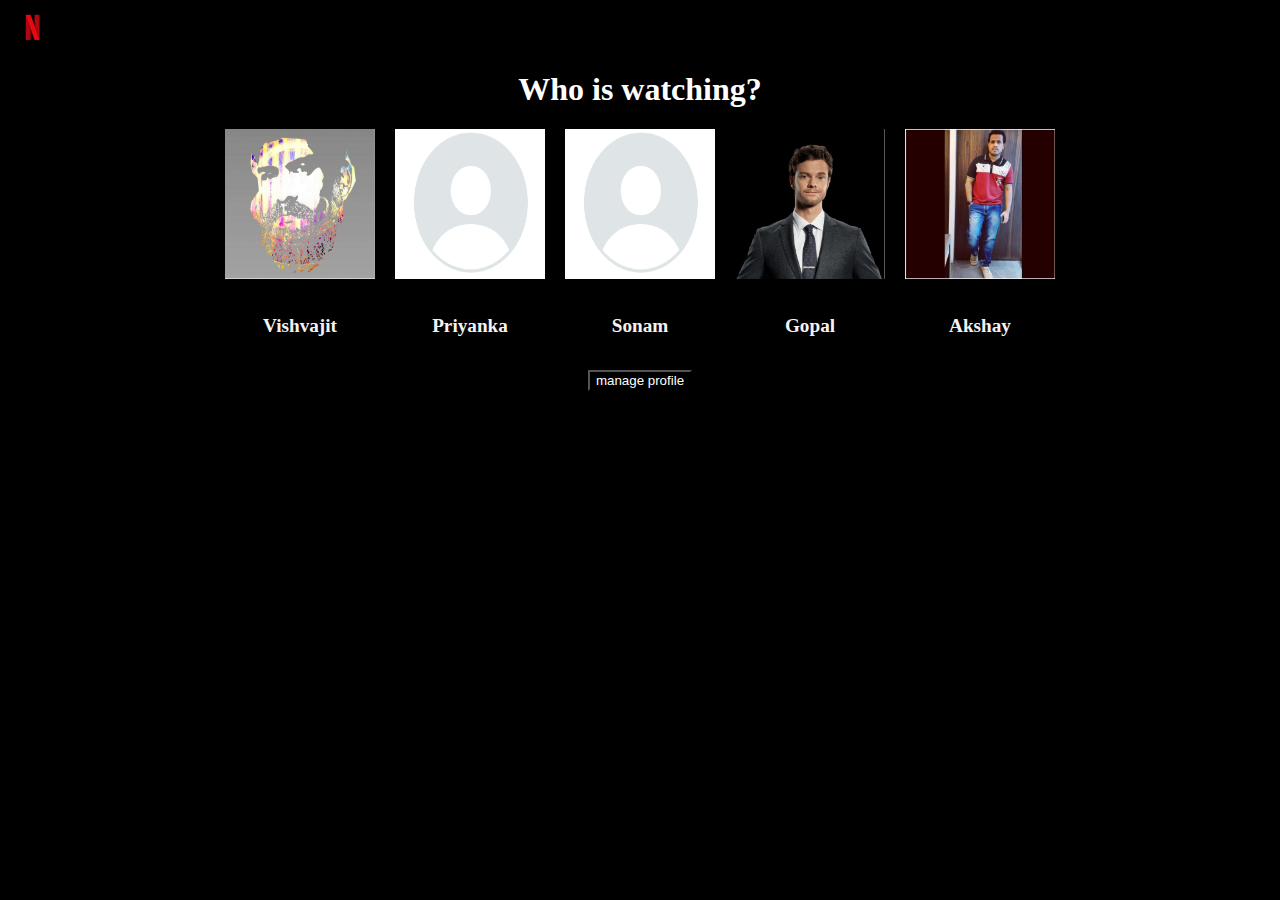
<file: index.html>
<!DOCTYPE html>
<html lang="en">
<head>
    <link rel="stylesheet" href="style.css">
    <title>Netflix2.0</title>
</head>
<body class="back">
   
    <div class="header">
        <img class="img-logo" src="./netflix.png" alt="netflix-logo">
    </div>
<div class="persons">
    <h1>Who is watching?</h1>
    <div class="mid-img">
        <div class="img-div"><a href="./index1.html"><img class="img-size" src="./unit22.jpg" alt="">
            <h5 class="name">Vishvajit</h5></a>
       
    </div>
    <div class="img-div"><a href="./index1.html">  <img  id="img-2" class="img-size" src="./priyanka1.jpeg" alt="">
        <h5>Priyanka</h5></a>
      
    </div>
    <div class="img-div"><a href="./index1.html"><img class="img-size" src="./priyanka1.jpeg" alt="">
        <h5>Sonam</h5></a>
        
    </div>
    <div class="img-div"><a href="./index1.html"> <img id="img-4"class="img-size" src="./gopal.PNG" alt="">
        <h5>Gopal</h5></a>
       
    </div>
    <div class="img-div"><a href="./index1.html"><img class="img-size" src="./akshay.PNG" alt="">
        <h5>Akshay</h5></a>
        
    </div>
   </div>
   <div class="login"><button>manage profile</button></div>
</div>
    
</body>
</html>
</file>
<file: style.css>
.img-logo{
    width: 50px;

}
.back{
    background-color: black;
}
.img-size{
    width: 150px;
    height: 150px;
   /* border: 5px solid rgb(173, 8, 8); */
}
h1{
    color: white;  
}
h5{
display: flex;
    color: rgb(247, 242, 242);
justify-content: center;
font-size:larger;

}
.persons{
    display: flex;
    flex-direction: column;
    align-items: center;
    height: 100%;
    
}
.mid-img{
    display:flex;
    justify-content: space-around;
}
/* .img-div{
    display: flex;
    justify-content: space-between;
} */
 #img-2{
    margin:0 20px 0 20px;

 }
 #img-4{
    margin:0 20px 0 20px;
 }
 button{
    color: white;
    background-color: black;
    
 }
 button:hover{
    border:none;
    background-color: grey;
    opacity: 0.9;
    width: 100%;
    height: 30px;
 }
 a{
    text-decoration: none;
 }
 a:hover{
    zoom: 110%;
 }
</file>
